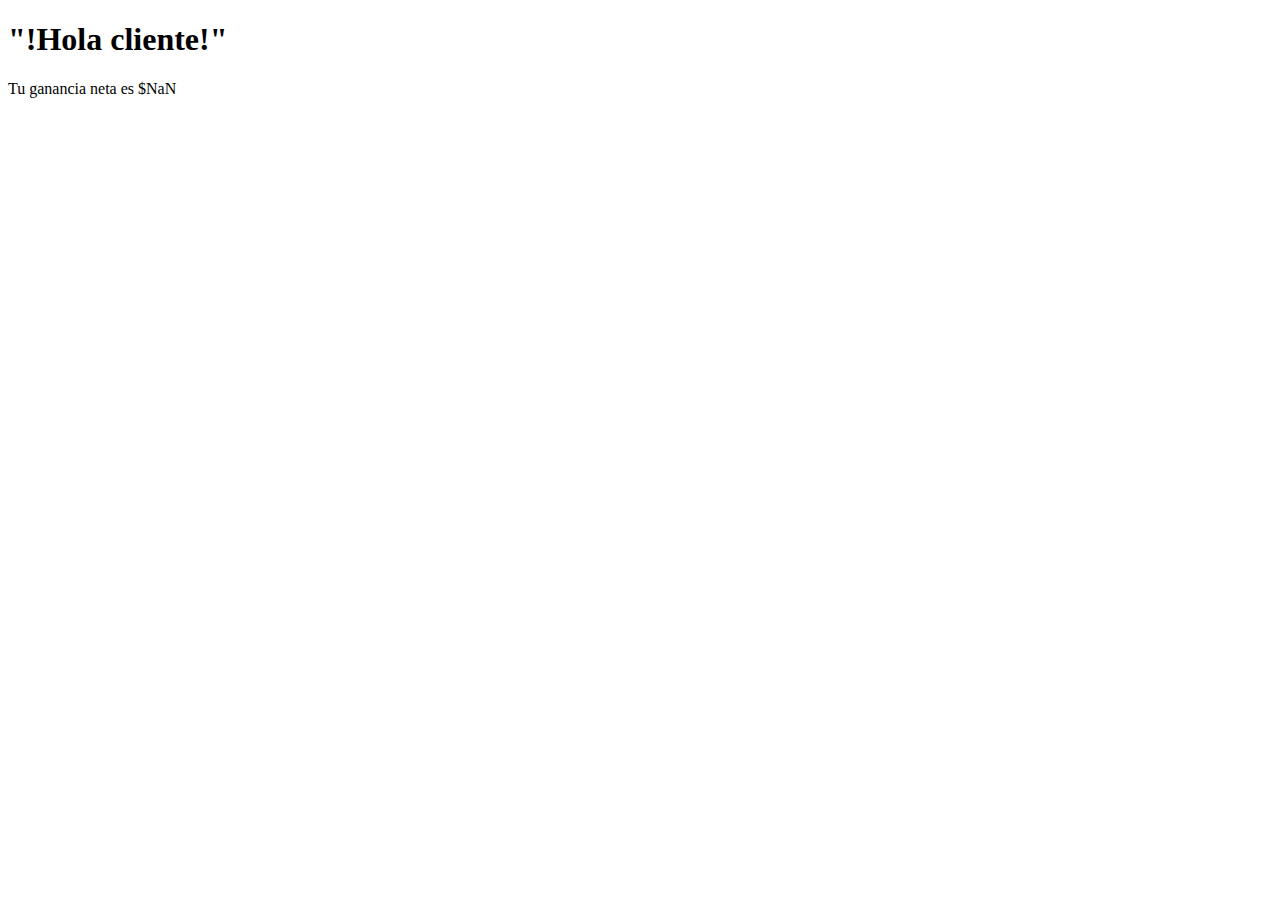
<file: leccion-ganancias y perdidas/index.html>
<!DOCTYPE html>
<html lang="en" dir="ltr">
  <head>
    <meta charset="utf-8">
    <title>Ganancias y pérdidas</title>
  </head>
  <body>
    <h1>"!Hola cliente!"</h1>
    <script type="text/javascript" src="app.js">

    </script>

  </body>
</html>
</file>
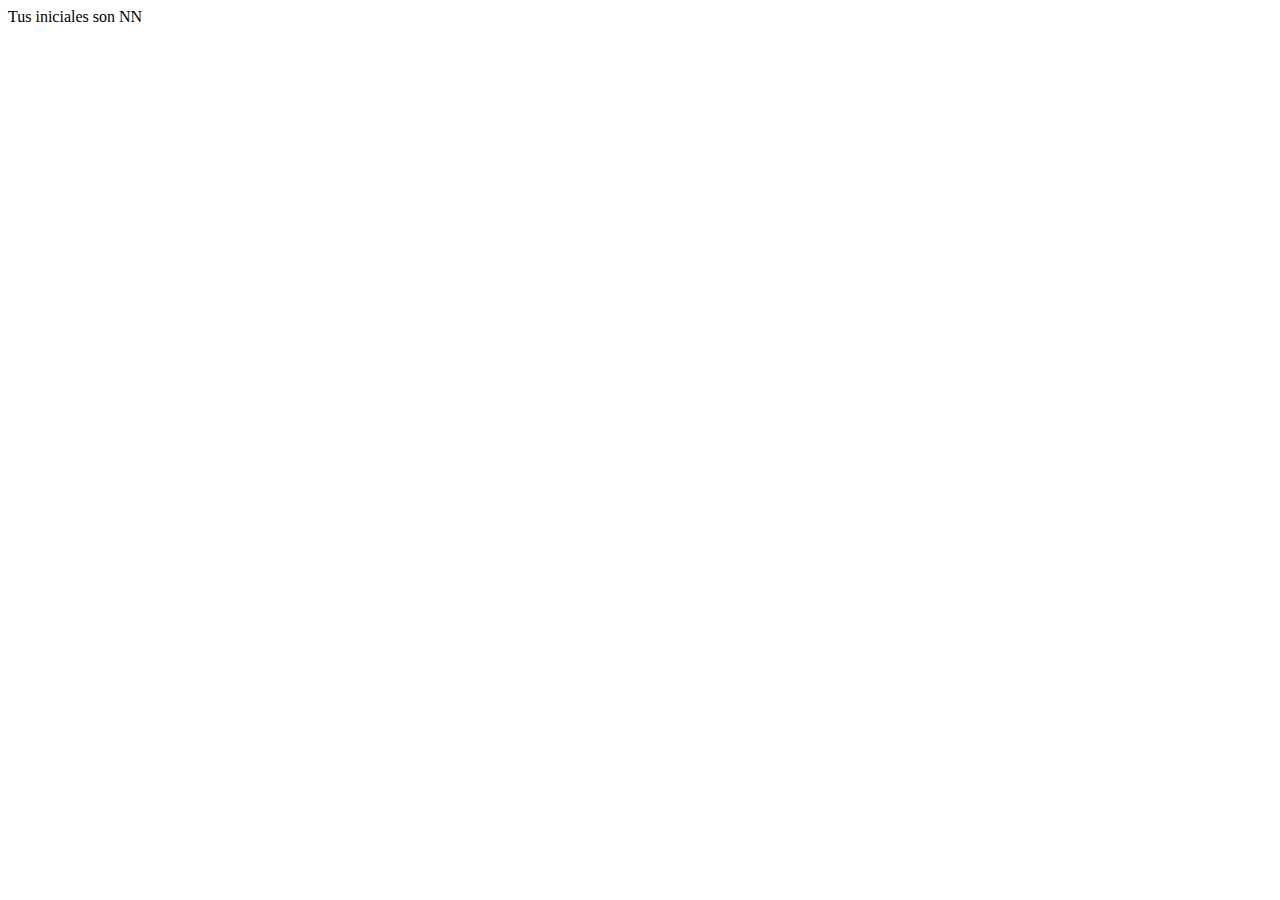
<file: leccion-nombres/index.html>
<!DOCTYPE html>
<html>
  <head>
    <meta charset="utf-8">
    <title>Iniciales</title>
  </head>
  <body>
    <script type="text/javascript" src="app.js">

    </script>
  </body>
</html>
</file>
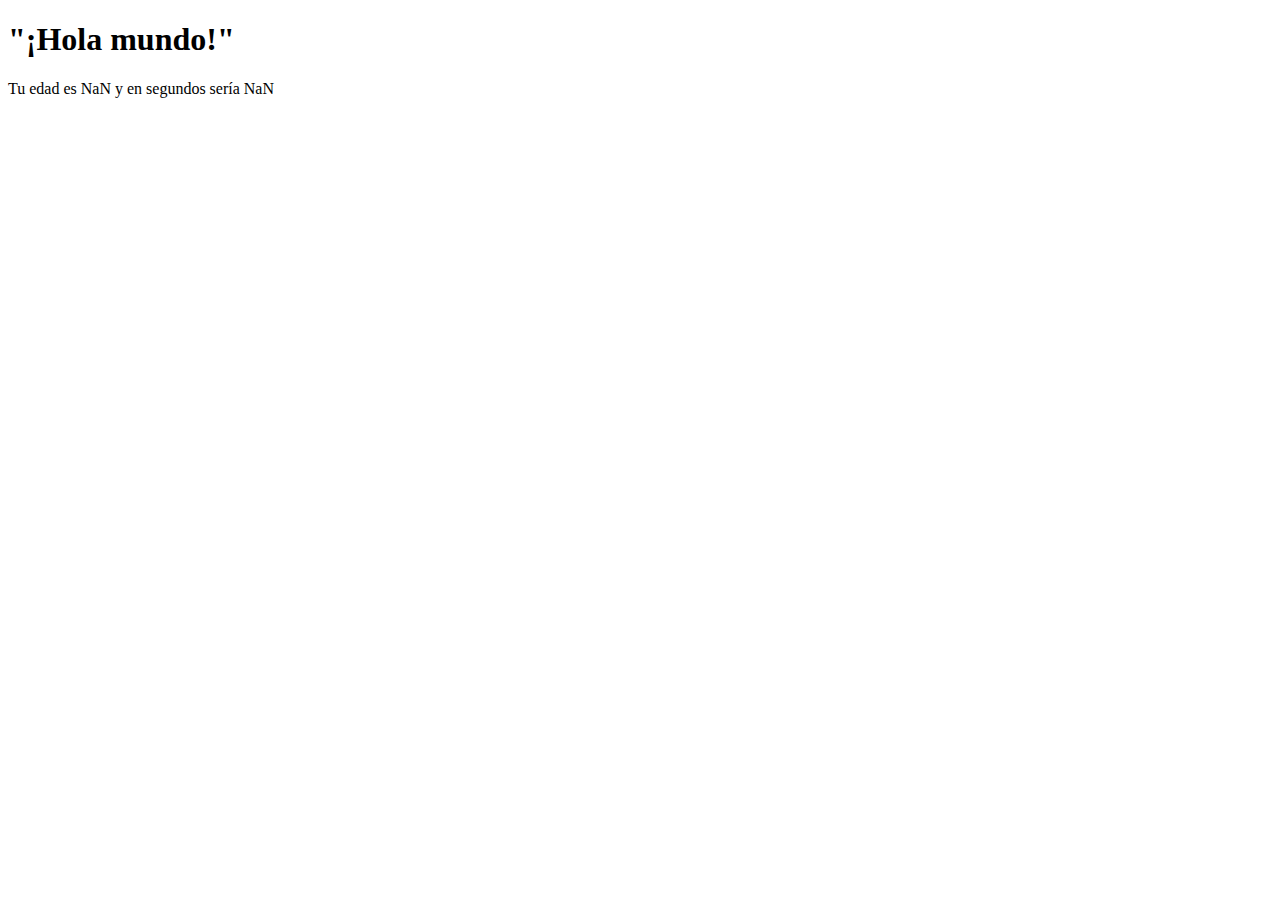
<file: leccion-variables/index.html>
<!DOCTYPE html>
<html lang="en" dir="ltr">
  <head>
    <meta charset="utf-8">
    <title>Ejercício guiado</title>
  </head>
  <body>
    <h1>"¡Hola mundo!"</h1>
    <script type="text/javascript" src="app.js">

    </script>
  </body>
</html>
</file>
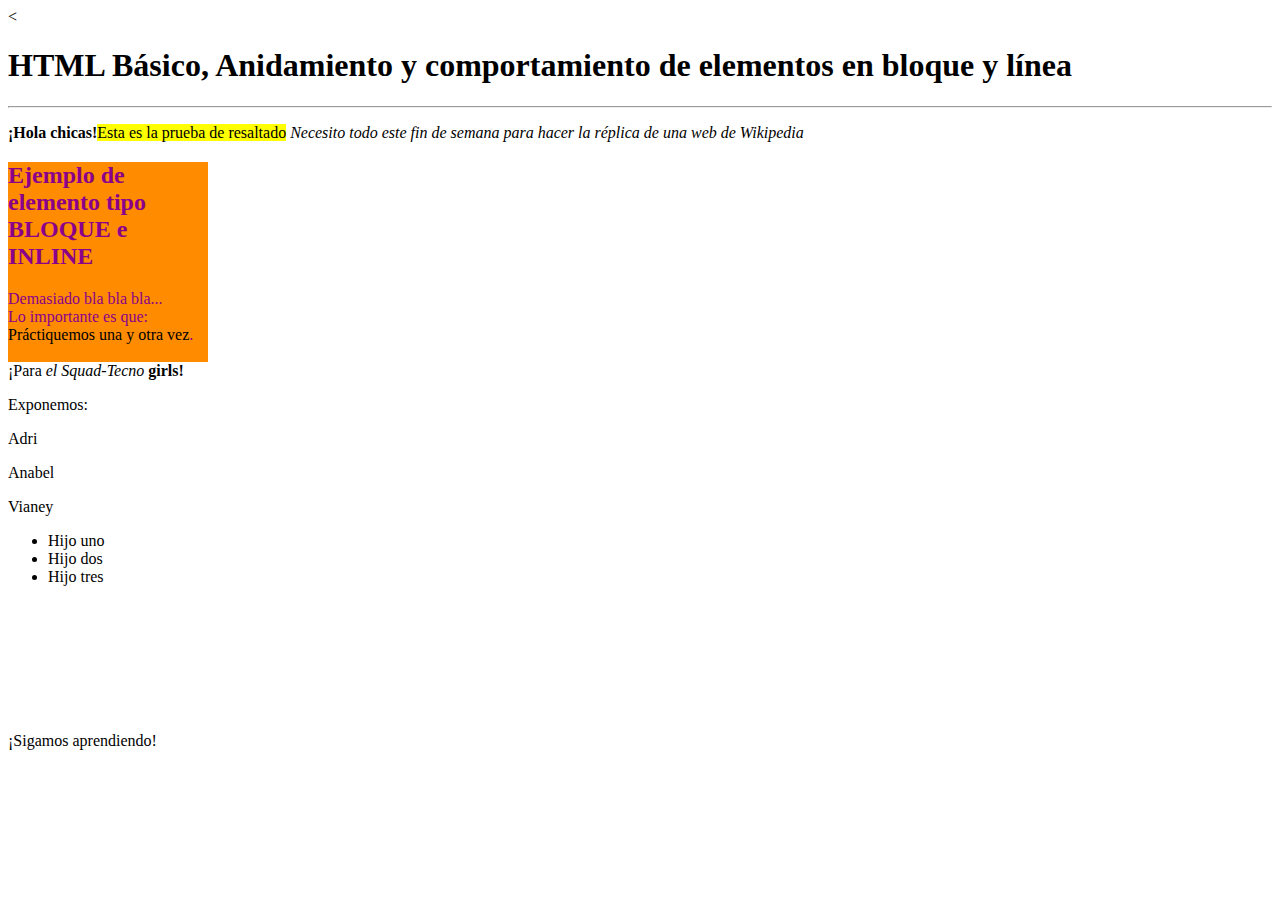
<file: mi-primera-web/index.html>
<!---->
<!DOCTYPE html>
<!--Comienzo de la estructura de marcado -->
<html>
<!--Encabezado -->
 <head>
<title>Exposición html para squad-Tecno girls</title>
<!--Enlazar con archivo css-->
<<link href="style.css" rel="stylesheet">
 </head>
 <body>
<!--texto muy grande-->
  <h1> HTML Básico, Anidamiento y comportamiento de elementos en bloque y línea
   </h1>
  <!--Linea horizontal -->
   <hr>
<!--Ejemplo de elemento enfasis strong y em -->
  <p><strong>¡Hola chicas!</strong><mark>Esta es la prueba de resaltado</mark>

    <em> Necesito todo este fin de semana para hacer la réplica de una web de
      Wikipedia</em>
<!--Ejemplo de elemento Bloque div-->
    <div style="background-color: darkorange; color: darkmagenta">
      <h2>Ejemplo de elemento tipo BLOQUE e INLINE</h2>
      <p>Demasiado bla bla bla... <br> Lo importante es que:
<!-- Ejemplo de elemento Inline span -->
<!-- Duda para Jhon!!!! -->
         <span style ="color: black">Práctiquemos una y otra vez</span>.
      </p>
    </div>
<!--Ejemplo Inline -->
    ¡Para <em>el Squad-Tecno</em> <strong>girls!</strong></p>
    Exponemos:
    <p>Adri</p><p>Anabel</p><p>Vianey</p>
<!--Clase practica ul y li, uso de id -->
    <div>
      <ul id="primer lista">
        <li>Hijo uno</li>
        <li>Hijo dos</li>
        <li>Hijo tres</li>
      </ul>
    </div>
<script type="text/javascript" src="app.js">
</script>

 </body>
</ html>
</file>
<file: mi-primera-web/style.css>
div {
   width: 200px;
   height: 200px;
}
margin: 5x;
border: 2px solid red;
</file>
